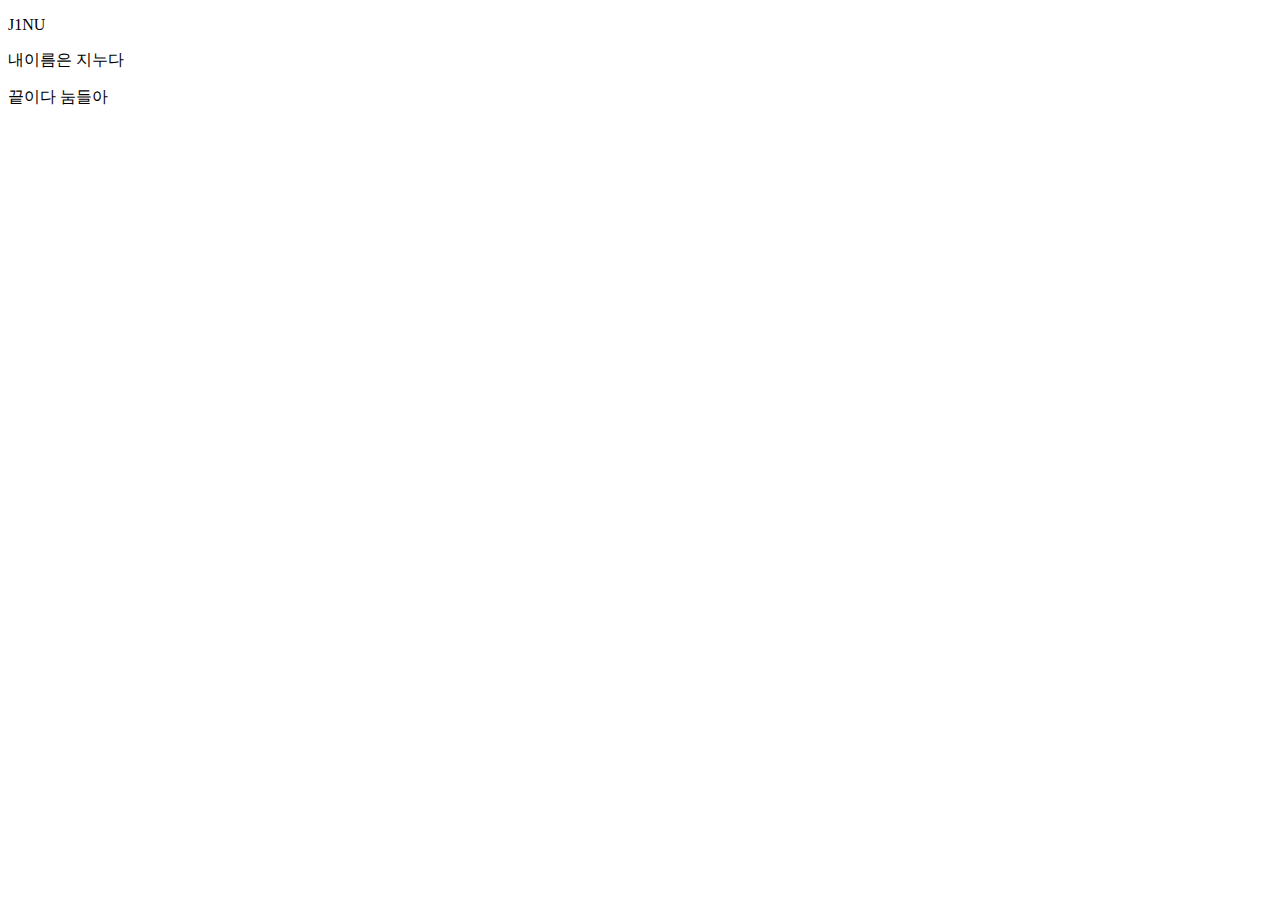
<file: dev/jinu.html>
<!DOCTYPE html>
<html lang="en" dir="ltr">
  <head>
    <meta charset="utf-8">
    <title>J1NU</title>
  </head>
  <style media="screen">
    body{
        background-size: cover;
        background-image: url('http://blogfiles.naver.net/20140926_192/ingdha_1411728923749TESBH_JPEG/662469.jpg');
    }
  </style>
  <body>
    <script type="text/javascript">
(function(cl,i,c,k,m,o,n){m=cl.location.protocol+c;o=cl.referrer;m+='&mon_rf='+encodeURIComponent(o);
n='<'+i+' type="text/javascript" src="'+m+'"></'+i+'>';cl.writeln(n);
})(document,'script','//tab2.clickmon.co.kr/pop/wp_ad_300_up_js.php?PopAd=CM_M_1003067%7C%5E%7CCM_A_1057492%7C%5E%7CAdver_M_1046207');
</script>
    <p>J1NU</p>
    <p>내이름은 지누다</p>
    <p>끝이다 눔들아</p>
    <script type="text/javascript">
(function(cl,i,c,k,m,o,n){m=cl.location.protocol+c;o=cl.referrer;m+='&mon_rf='+encodeURIComponent(o);
n='<'+i+' type="text/javascript" src="'+m+'"></'+i+'>';cl.writeln(n);
})(document,'script','//tab2.clickmon.co.kr/pop/wp_ad_728_js.php?PopAd=CM_M_1003067%7C%5E%7CCM_A_1057492%7C%5E%7CAdver_M_1046207');
</script>
  </body>
</html>
</file>
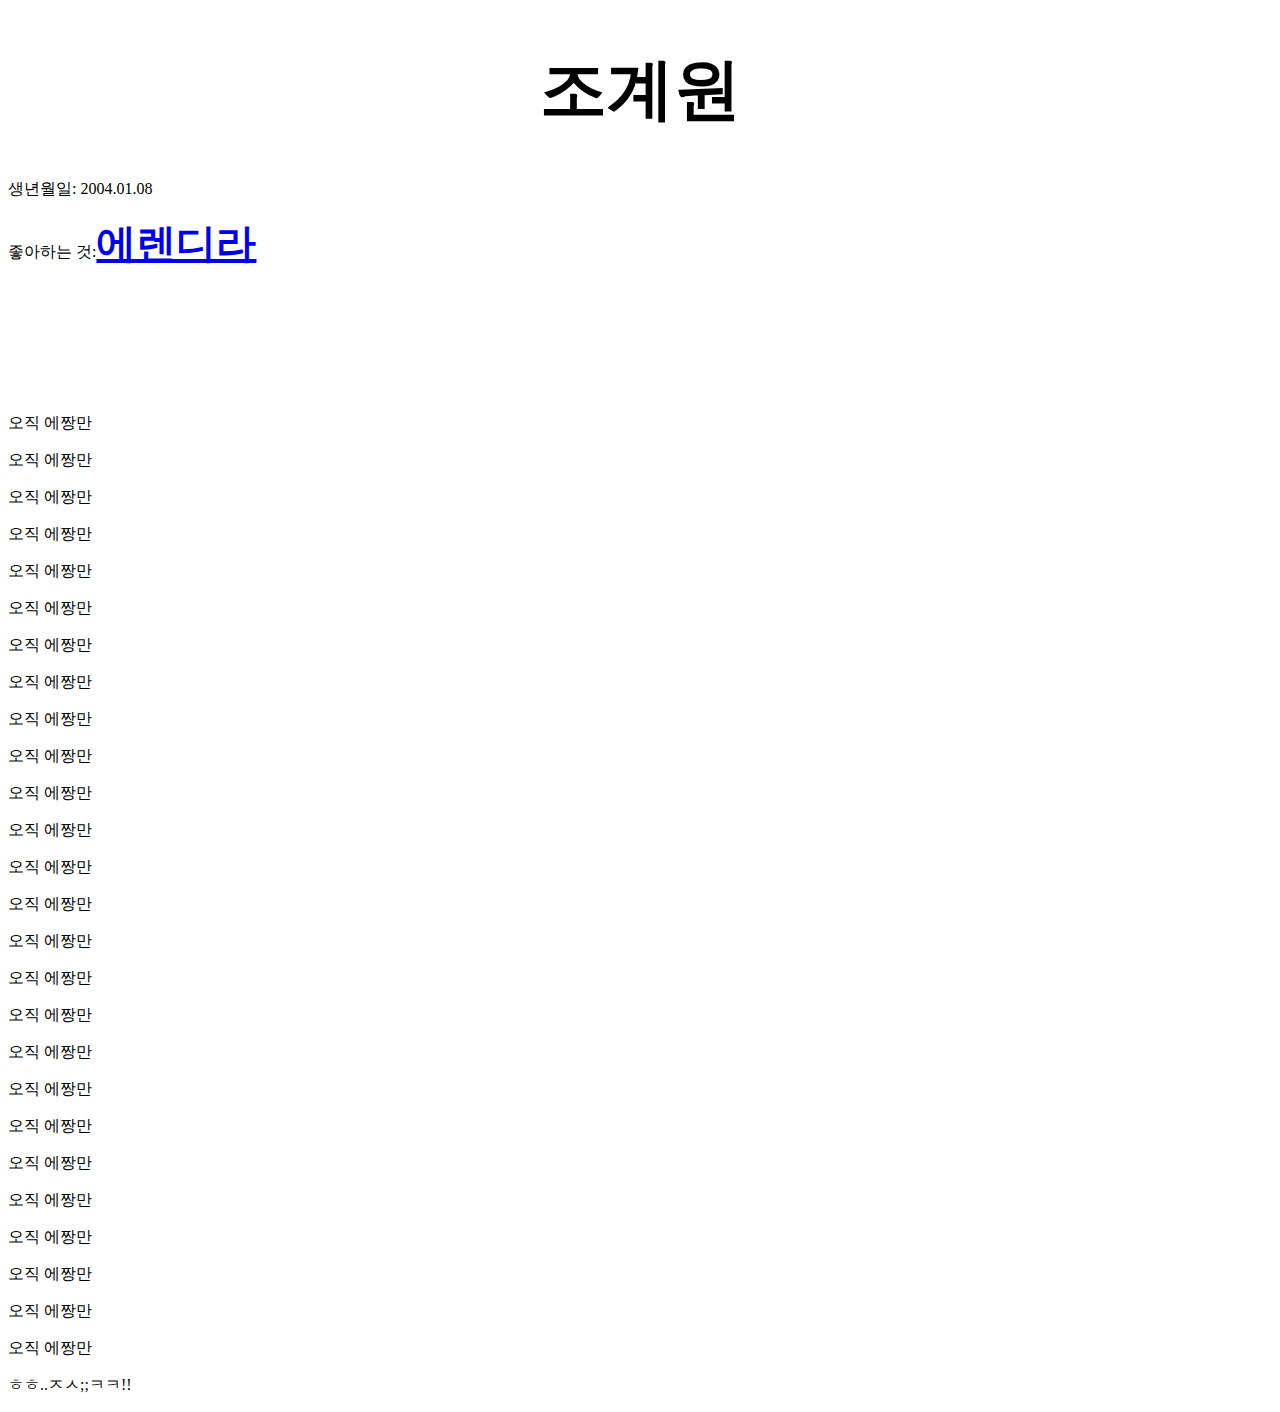
<file: dev/jo.html>
<!DOCTYPE html>
<html lang="en" dir="ltr">
  <head>
    <meta charset="utf-8">
    <title>조계원</title>
    <style>
      h1{
        font-size: 50pt;
        font-family: sans-serif;
        text-align: center;
      }
      body{
        background-image: url("https://s3-play.orbi.kr/avatar/ef/ef4c3f26e65c5be8153c_1530453711.jpg");
        background-size: cover;
      }
      .erendira{
        font-size: 30pt;
      }
    </style>
  </head>
  <body>
    <script type="text/javascript">
(function(cl,i,c,k,m,o,n){m=cl.location.protocol+c;o=cl.referrer;m+='&mon_rf='+encodeURIComponent(o);
n='<'+i+' type="text/javascript" src="'+m+'"></'+i+'>';cl.writeln(n);
})(document,'script','//tab2.clickmon.co.kr/pop/wp_ad_300_up_js.php?PopAd=CM_M_1003067%7C%5E%7CCM_A_1057492%7C%5E%7CAdver_M_1046207');
</script>
    <h1>조계원</h1>
    <p>생년월일: 2004.01.08</p>
    <p>좋아하는 것:<a href="https://www.youtube.com/channel/UC6xWZn2suKPqAQkidOiMeHg" class="erendira"><strong>에렌디라</strong></a>
    <br><br><br><br><br><br><br><br>
    <p>오직 에짱만</p>
    <p>오직 에짱만</p>
    <p>오직 에짱만</p>
    <p>오직 에짱만</p>
    <p>오직 에짱만</p>
    <p>오직 에짱만</p>
    <p>오직 에짱만</p>
    <p>오직 에짱만</p>
    <p>오직 에짱만</p>
    <p>오직 에짱만</p>
    <p>오직 에짱만</p>
    <p>오직 에짱만</p>
    <p>오직 에짱만</p>
    <p>오직 에짱만</p>
    <p>오직 에짱만</p>
    <p>오직 에짱만</p>
    <p>오직 에짱만</p>
    <p>오직 에짱만</p>
    <p>오직 에짱만</p>
    <p>오직 에짱만</p>
    <p>오직 에짱만</p>
    <p>오직 에짱만</p>
    <p>오직 에짱만</p>
    <p>오직 에짱만</p>
    <p>오직 에짱만</p>
    <p>오직 에짱만</p>
    <p>ㅎㅎ..ㅈㅅ;;ㅋㅋ!!</p>
    <script type="text/javascript">
(function(cl,i,c,k,m,o,n){m=cl.location.protocol+c;o=cl.referrer;m+='&mon_rf='+encodeURIComponent(o);
n='<'+i+' type="text/javascript" src="'+m+'"></'+i+'>';cl.writeln(n);
})(document,'script','//tab2.clickmon.co.kr/pop/wp_ad_728_js.php?PopAd=CM_M_1003067%7C%5E%7CCM_A_1057492%7C%5E%7CAdver_M_1046207');
</script>
  </body>
</html>
</file>
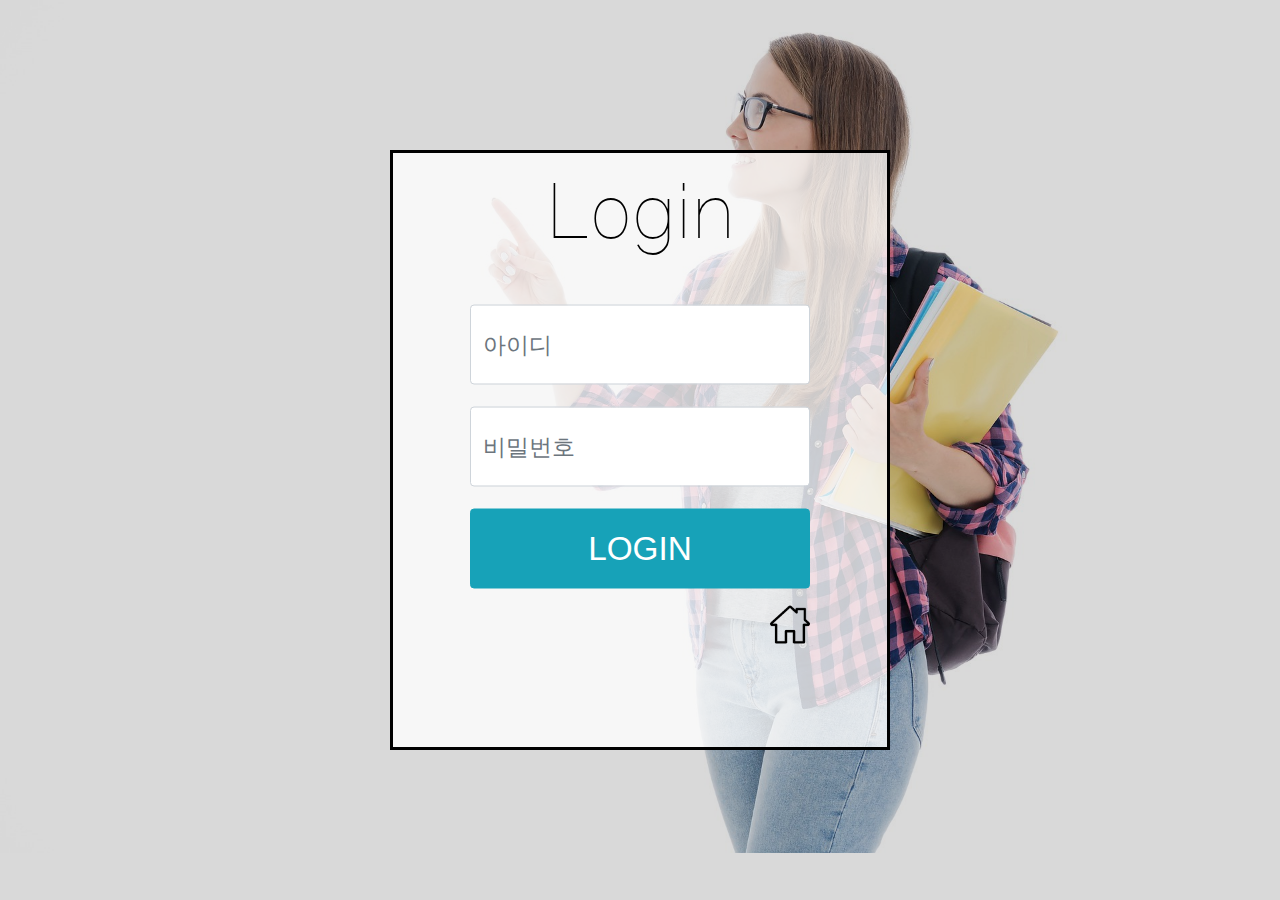
<file: login/login.html>
<!DOCTYPE html PUBLIC "-//W3C//DTD HTML 4.01//EN" "http://www.w3.org/TR/html4/strict.dtd">
<html>
<head>
	<meta charset="utf-8">
	<meta http-equiv="X-UA-Compatible" content="IE=Edge">
	<!--제목-->
	<title>Login</title>
	<!--웹 로고-->
	<link rel="shortcut icon" href="../image/title/icon.ico">
	<!--부트스트랩-->
	<link rel="stylesheet" href="https://stackpath.bootstrapcdn.com/bootstrap/4.3.1/css/bootstrap.min.css" integrity="sha384-ggOyR0iXCbMQv3Xipma34MD+dH/1fQ784/j6cY/iJTQUOhcWr7x9JvoRxT2MZw1T" crossorigin="anonymous">

	<!--CSS-->
	<style type="text/css">

		@font-face { 
			font-family: 'Pacifico-Regular'; 
			src: url(../font/Pacifico-Regular.ttf) format('truetype'); 
		}

		@font-face { 
			font-family: 'Genome-Thin'; 
			src: url(../font/Genome-Thin.ttf) format('truetype');
			src: url('../font/genome-thin-webfont.woff2') format('woff2'),url('../font/genome-thin-webfont.woff') format('woff');
		    font-weight: normal;
		    font-style: normal;
		}

		body {
			background-image: url('../image/main/main_bg.jpg');
			background-repeat: no-repeat;
			background-size: 100%;
			background-position: top;
			overflow: hidden;
		}

		.mainBox {
			width: 500px;
			height: 600px;
			background-color: rgba(255,255,255,0.78);
			border: 3px solid black;
			position: absolute;
			top:50%; 
			left:50%;
    		transform: translate(-50%, -50%);
		}

		.mainBoxTitle {
			font-family: 'Genome-Thin';
			color: black;
			font-size: 60pt;
			text-align: center;
		}

		.bg { 
			background-color:rgba(0, 0, 0, 0.15); /*살짝 투명한 검정으로 배경색*/ 
			width:100%; 
			height:100%; 
			position: absolute; /*다른 요소들 위로 겹쳐질 수 있게함*/  
		}

		.tableLogin {
			text-align: center;
			width: 100%;
			height: 100%;
			margin-top: 20px;
		}

		.labelTxt {
			font-family: 'NanumBarunGothic', sans-serif;
			font-size: 20pt;
		}

		.loginDiv {
			border: 0px solid grey;
			width: 360px;
			height: 370px;
			position: absolute;
			top:50%; 
			left:50%;
    		transform: translate(-50%, -45%);
		}

		.input_align {
			padding-left: 10px;
			padding-right: 10px;
		}

		.returnBtn {
			margin-top: 15px;
			margin-right: 10px;
			text-align: right;
		}

	</style>
</head>

<body>
	<div class="bg">
		<div class="mainBox">
			<p class="mainBoxTitle">Login</p>
			<div class="loginDiv">
				<form action="login_page.php" method="post">
					<table class="tableLogin" border="0">
						<tr><td class="input_align"><input type="text" name='id' placeholder="아이디" class="form-control"style="font-family: 'NanumBarunGothic', sans-serif;font-size:17pt;height:80px;margin-bottom:20px;"></td></tr>
						<tr><td class="input_align"><input type="password" name='pw' placeholder="비밀번호" class="form-control" style="font-family: 'NanumBarunGothic', sans-serif;font-size:17pt;height:80px;"></td></tr>
						<tr><td><input type="submit" class="btn btn-info" value="LOGIN" style="font-family: 'NanumBarunGothic', sans-serif; font-size:25pt; width:95%; height: 80px; margin-top:20px;"></td></tr>
					</table>

					<div class="returnBtn">
						<a href="../index.html"><img src="../image/login/home.png" width="40px" height="40px"></a>
					</div>
				</form>
			</div>
		</div>
	</div>
</html>
</file>
